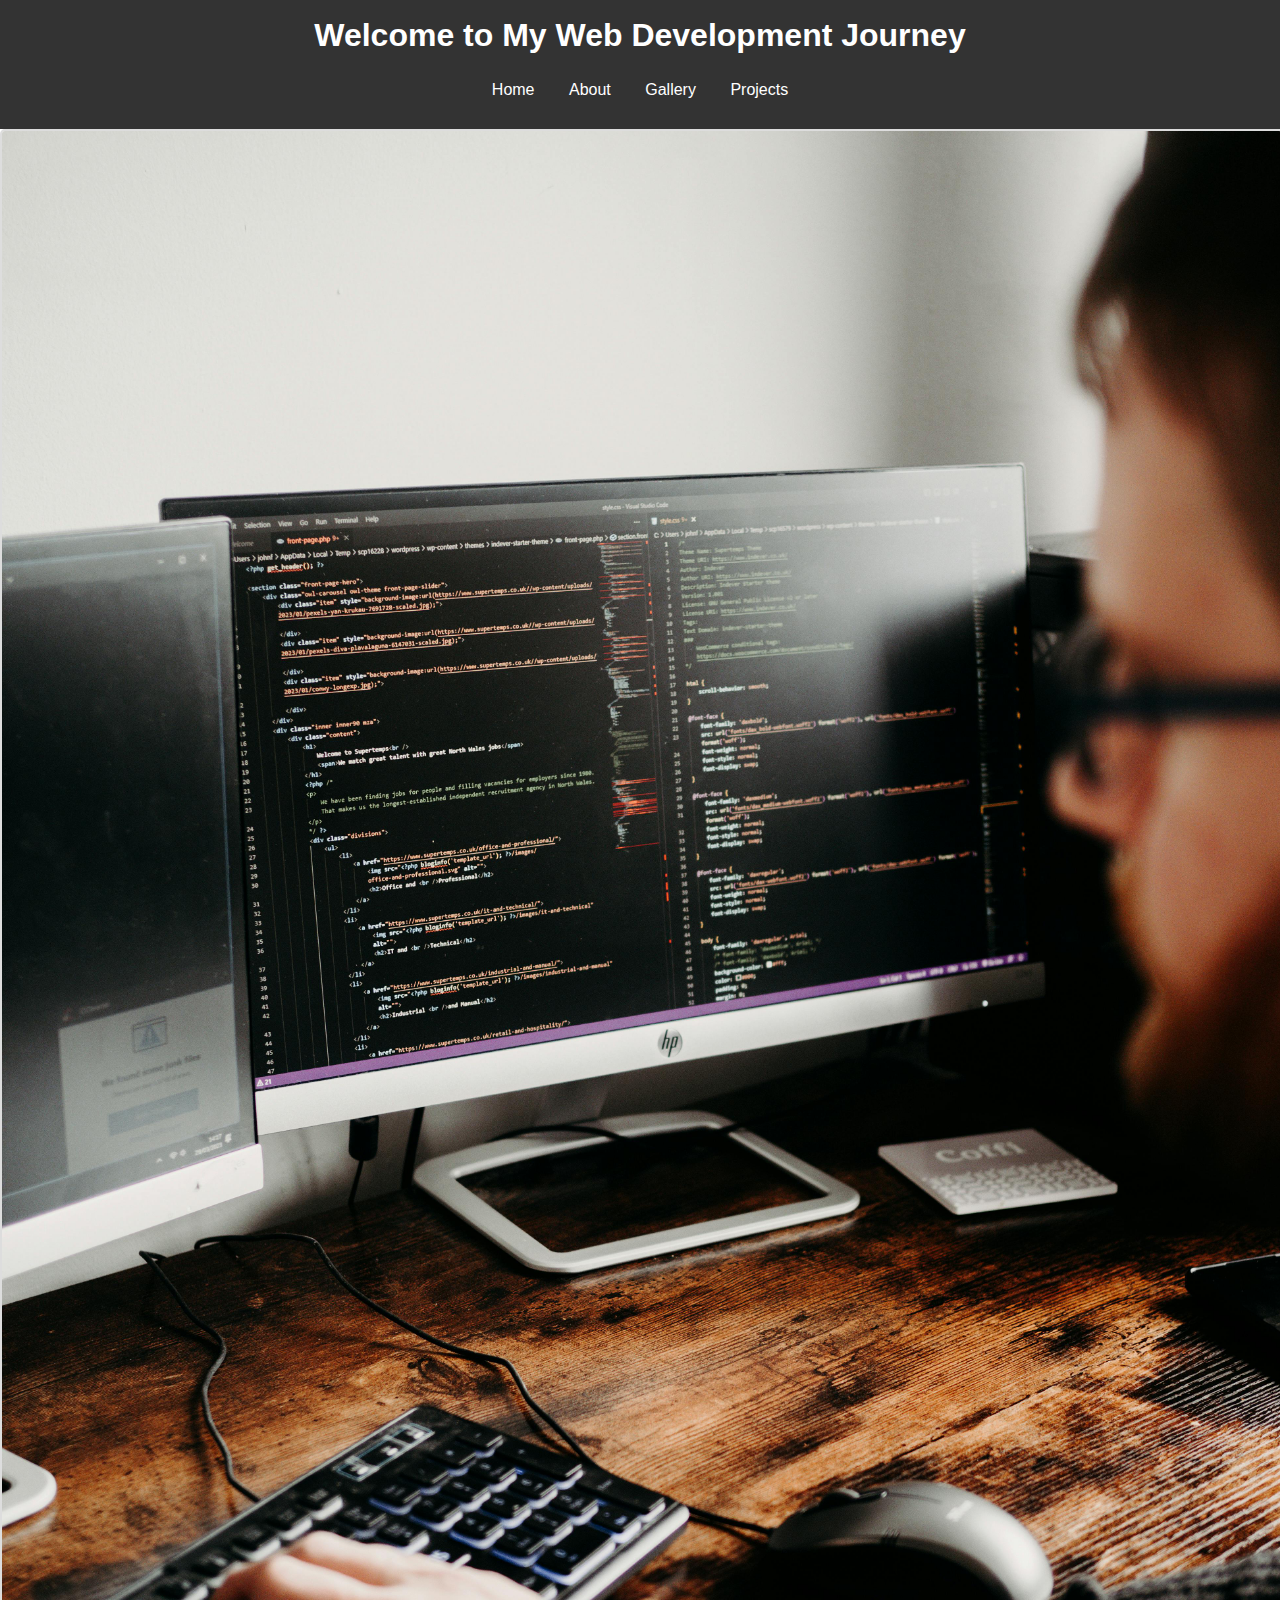
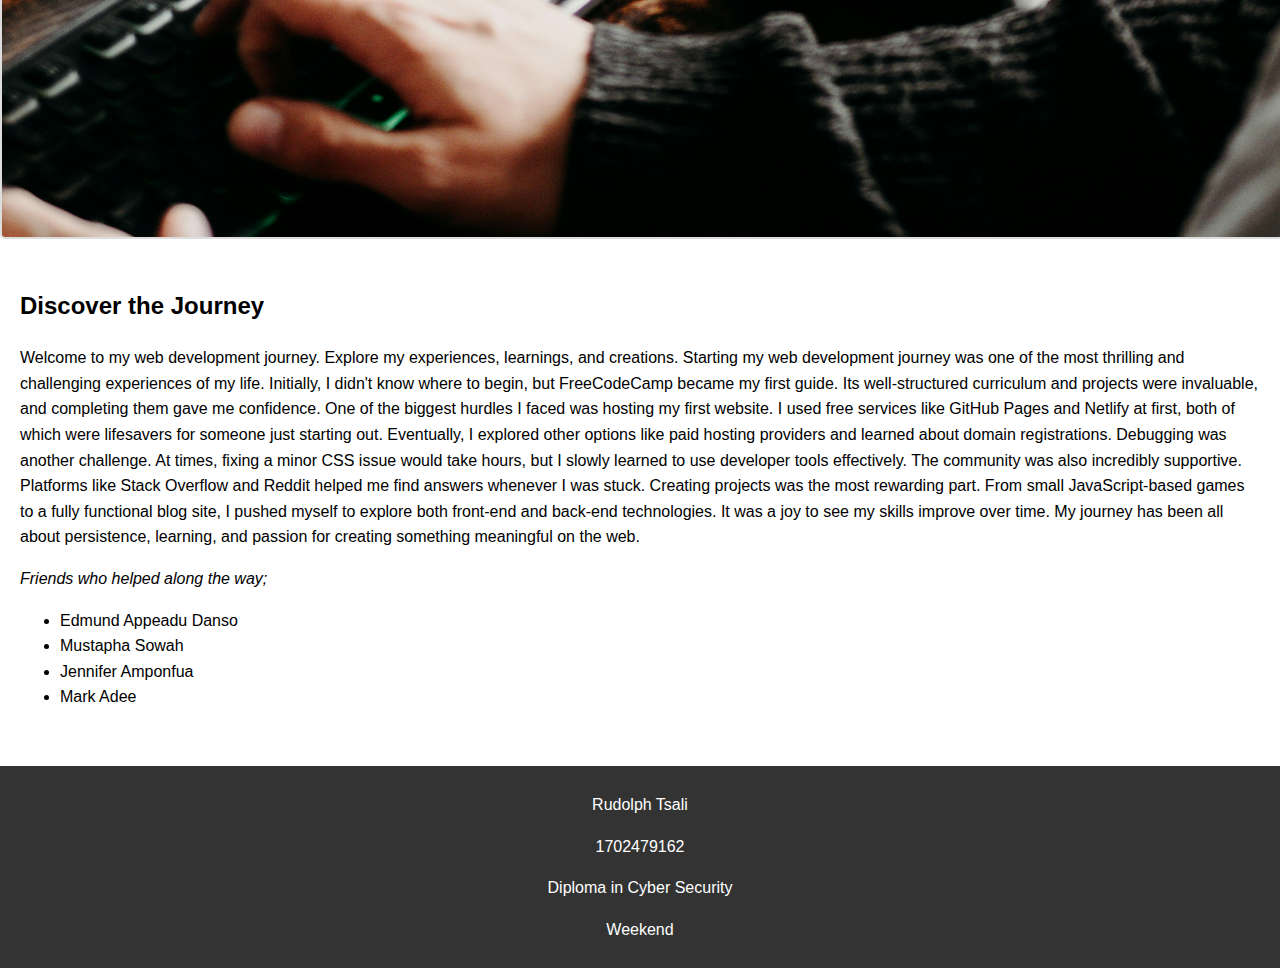
<file: index.html>
<!DOCTYPE html>
<html lang="en">
<head>
    <meta charset="UTF-8">
    <meta name="viewport" content="width=device-width, initial-scale=1.0">
    <title>My Web Development Journey</title>
    <link rel="stylesheet" href="styles.css">
</head>
<body>
    <header>
        <h1>Welcome to My Web Development Journey</h1>
        <nav>
            <ul>
                <li><a href="index.html">Home</a></li>
                <li><a href="about.html">About</a></li>
                <li><a href="gallery.html">Gallery</a></li>
                <li><a href="project.html">Projects</a></li>
            </ul>
        </nav>
    </header>
    <img src="My project work.jpg">
    <main>
        <section>
            <h2>Discover the Journey</h2>
            <p>Welcome to my web development journey. Explore my experiences, learnings, and creations.
                Starting my web development journey was one of the most thrilling and challenging experiences of my life. Initially, I didn't know where to begin, but FreeCodeCamp became my first guide. Its well-structured curriculum and projects were invaluable, and completing them gave me confidence.

One of the biggest hurdles I faced was hosting my first website. I used free services like GitHub Pages and Netlify at first, both of which were lifesavers for someone just starting out. Eventually, I explored other options like paid hosting providers and learned about domain registrations.

Debugging was another challenge. At times, fixing a minor CSS issue would take hours, but I slowly learned to use developer tools effectively. The community was also incredibly supportive. Platforms like Stack Overflow and Reddit helped me find answers whenever I was stuck.

Creating projects was the most rewarding part. From small JavaScript-based games to a fully functional blog site, I pushed myself to explore both front-end and back-end technologies. It was a joy to see my skills improve over time. My journey has been all about persistence, learning, and passion for creating something meaningful on the web.
            </p>
            <em>Friends who helped along the way;</em> 
       <ul> 
       <li>Edmund Appeadu Danso</li>  
       <li>Mustapha Sowah</li> 
        <li>Jennifer Amponfua</li> 
        <li>Mark Adee</li>  
       </ul>
        </section>
    </main>
    <footer>
        <p> Rudolph Tsali</p>
        <p>1702479162</p>
        <p>Diploma in Cyber Security</p>
        <p>Weekend</p>
    </footer>
</body>
</html>
</file>
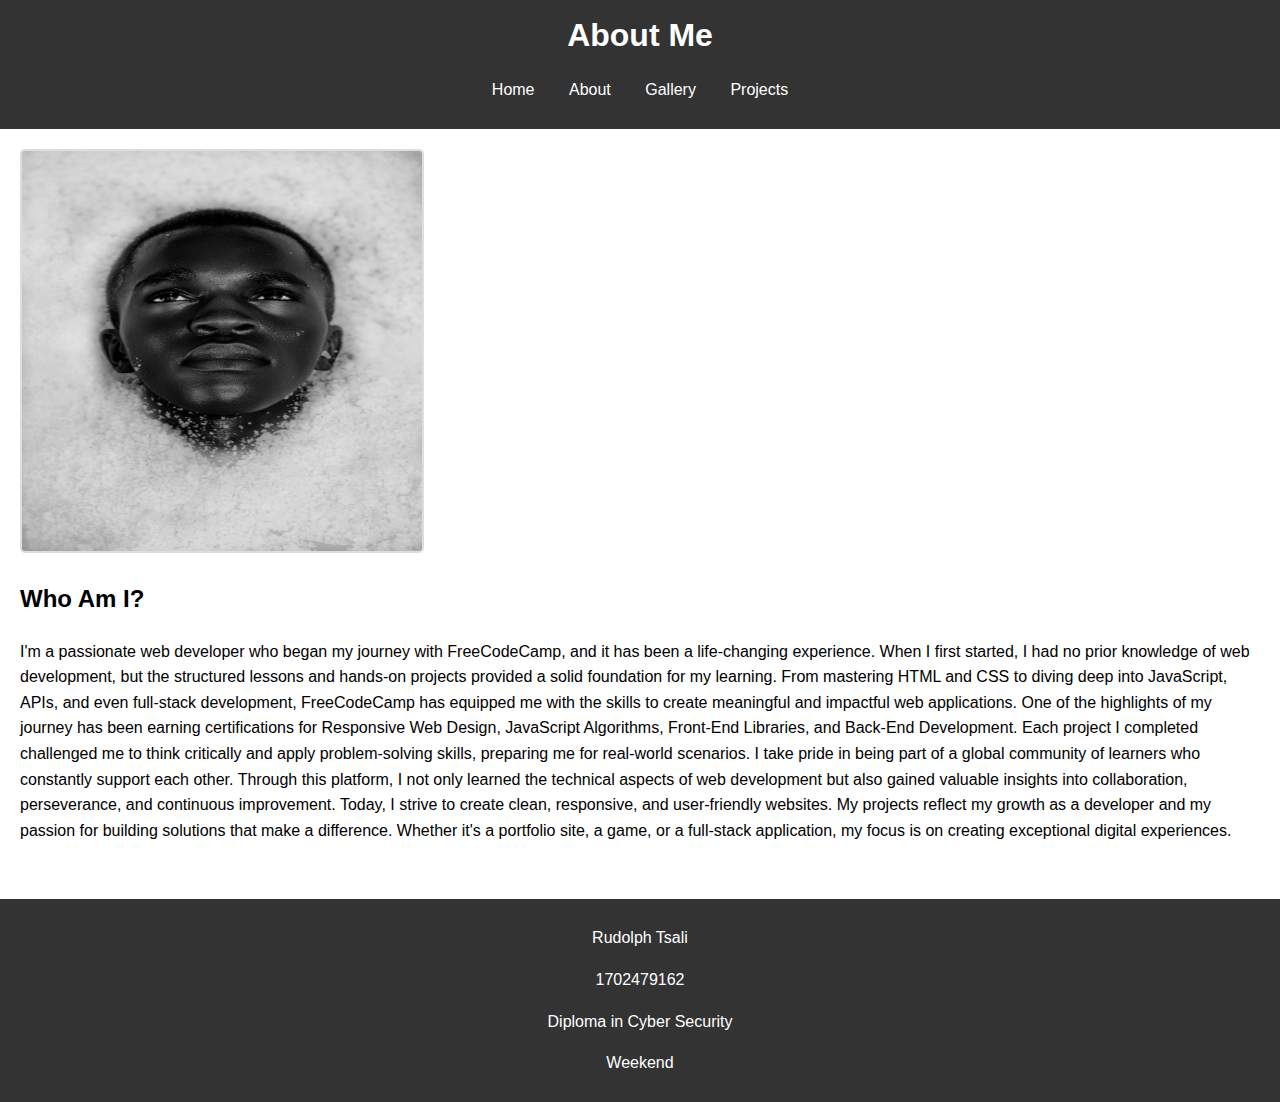
<file: about.html>
<!DOCTYPE html>
<html lang="en">
<head>
    <meta charset="UTF-8">
    <meta name="viewport" content="width=device-width, initial-scale=1.0">
    <title>About Me</title>
    <link rel="stylesheet" href="styles.css">
</head>
<body>
    <header>
        <h1>About Me</h1>
        <nav>
            <ul>
                <li><a href="index.html">Home</a></li>
                <li><a href="about.html">About</a></li>
                <li><a href="gallery.html">Gallery</a></li>
                <li><a href="project.html">Projects</a></li>
            </ul>
        </nav>
    </header>
    <main>
        <section>
            <img src="About me.jpg" id="about-photo">
            <h2>Who Am I?</h2>
            <p>I'm a passionate web developer who began my journey with FreeCodeCamp, and it has been a life-changing experience. When I first started, I had no prior knowledge of web development, but the structured lessons and hands-on projects provided a solid foundation for my learning. From mastering HTML and CSS to diving deep into JavaScript, APIs, and even full-stack development, FreeCodeCamp has equipped me with the skills to create meaningful and impactful web applications.

                One of the highlights of my journey has been earning certifications for Responsive Web Design, JavaScript Algorithms, Front-End Libraries, and Back-End Development. Each project I completed challenged me to think critically and apply problem-solving skills, preparing me for real-world scenarios.
                
                I take pride in being part of a global community of learners who constantly support each other. Through this platform, I not only learned the technical aspects of web development but also gained valuable insights into collaboration, perseverance, and continuous improvement.
                
                Today, I strive to create clean, responsive, and user-friendly websites. My projects reflect my growth as a developer and my passion for building solutions that make a difference. Whether it's a portfolio site, a game, or a full-stack application, my focus is on creating exceptional digital experiences.</p>
        </section>
    </main>
    <footer>
        <p> Rudolph Tsali</p>
        <p>1702479162</p>
        <p>Diploma in Cyber Security</p>
        <p>Weekend</p>
    </footer>
</body>
</html>
</file>
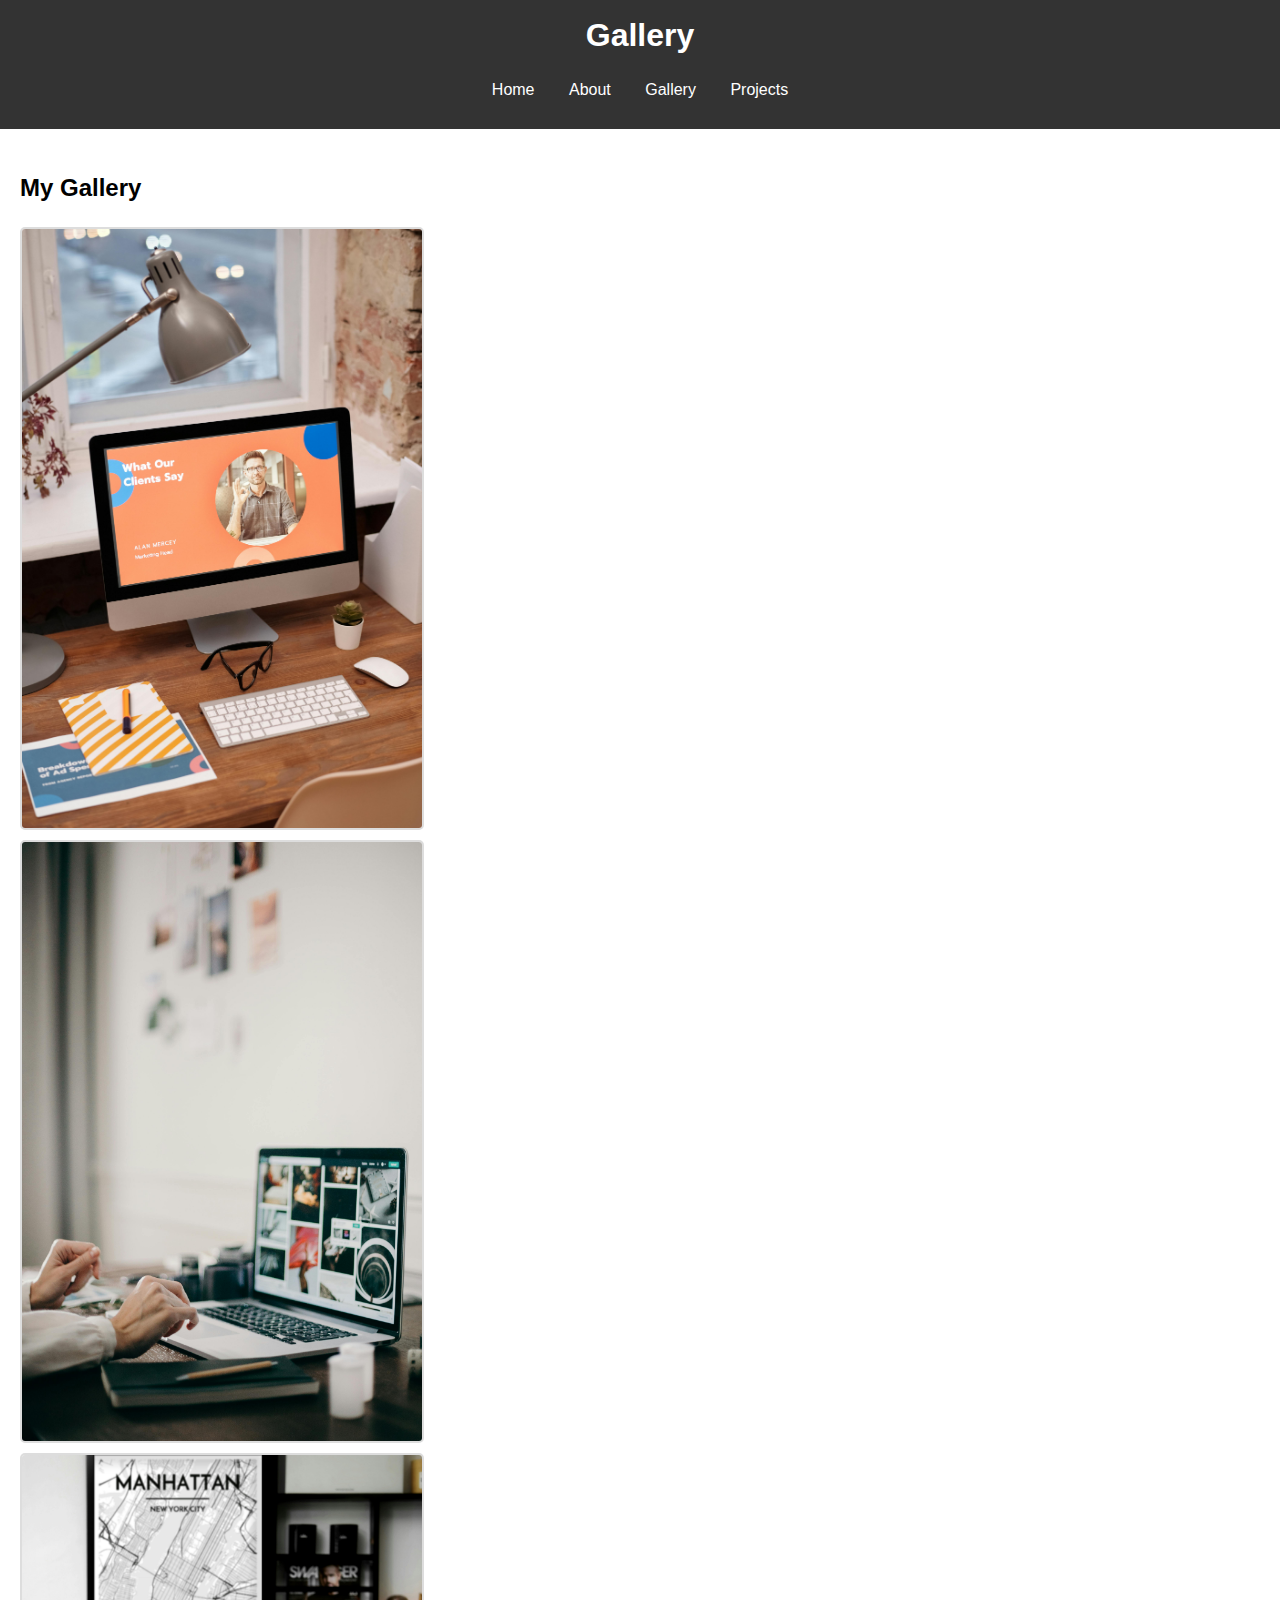
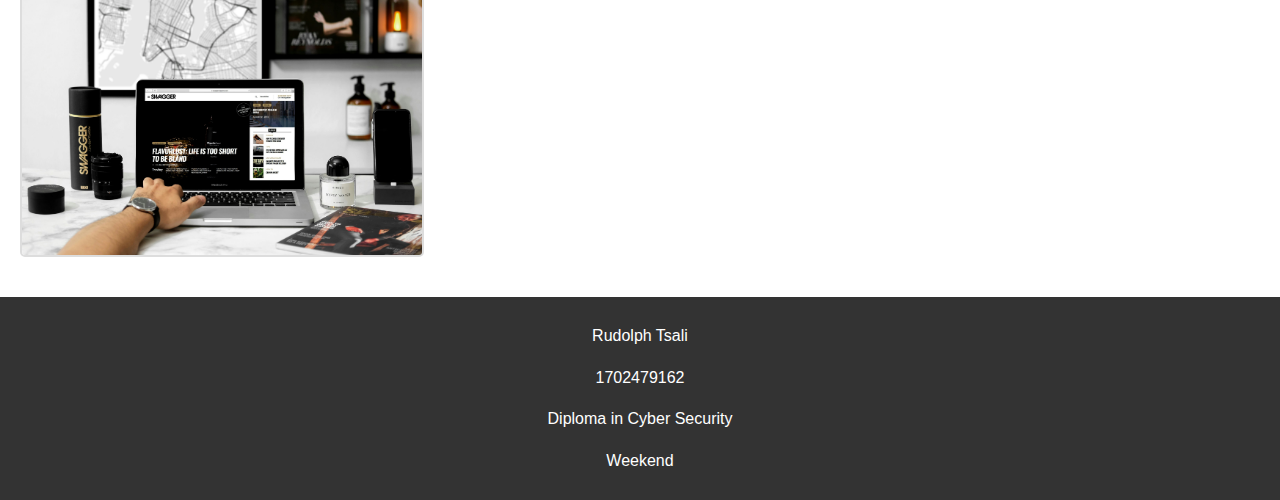
<file: gallery.html>
<!DOCTYPE html>
<html lang="en">
<head>
    <meta charset="UTF-8">
    <meta name="viewport" content="width=device-width, initial-scale=1.0">
    <title>Gallery</title>
    <link rel="stylesheet" href="styles.css">
</head>
<body>
    <header>
        <h1>Gallery</h1>
        <nav>
            <ul>
                <li><a href="index.html">Home</a></li>
                <li><a href="about.html">About</a></li>
                <li><a href="gallery.html">Gallery</a></li>
                <li><a href="project.html">Projects</a></li>
            </ul>
        </nav>
    </header>
    <main>
        <section>
            <h2>My Gallery</h2>
            <div class="gallery">
                <img src="Project 1.jpg" alt="Project 1">
                <img src="project 2.jpg" alt="Project 2">
                <img src="Project 3.jpg" alt="Project 3">
            </div>
        </section>
    </main>
    <footer>
        <p> Rudolph Tsali</p>
        <p>1702479162</p>
        <p>Diploma in Cyber Security</p>
        <p>Weekend</p>
    </footer>
</body>
</html>
</file>
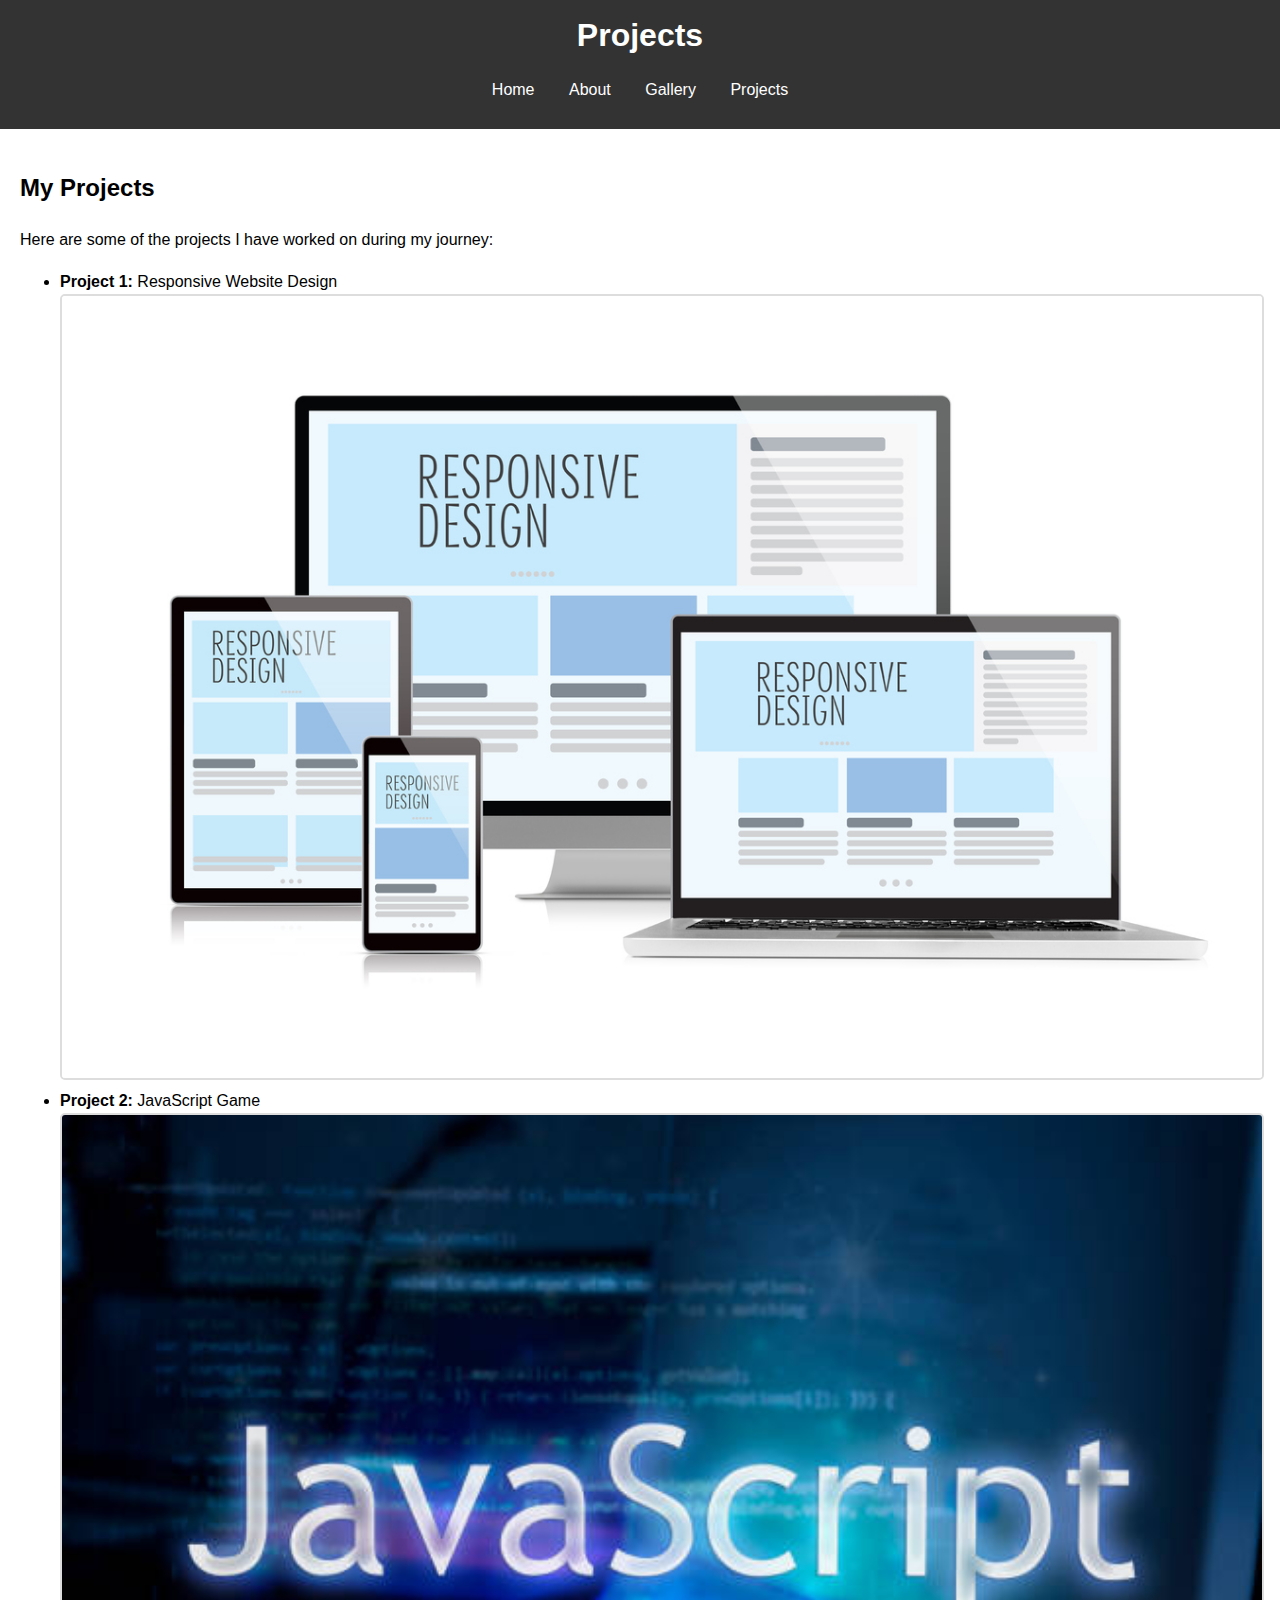
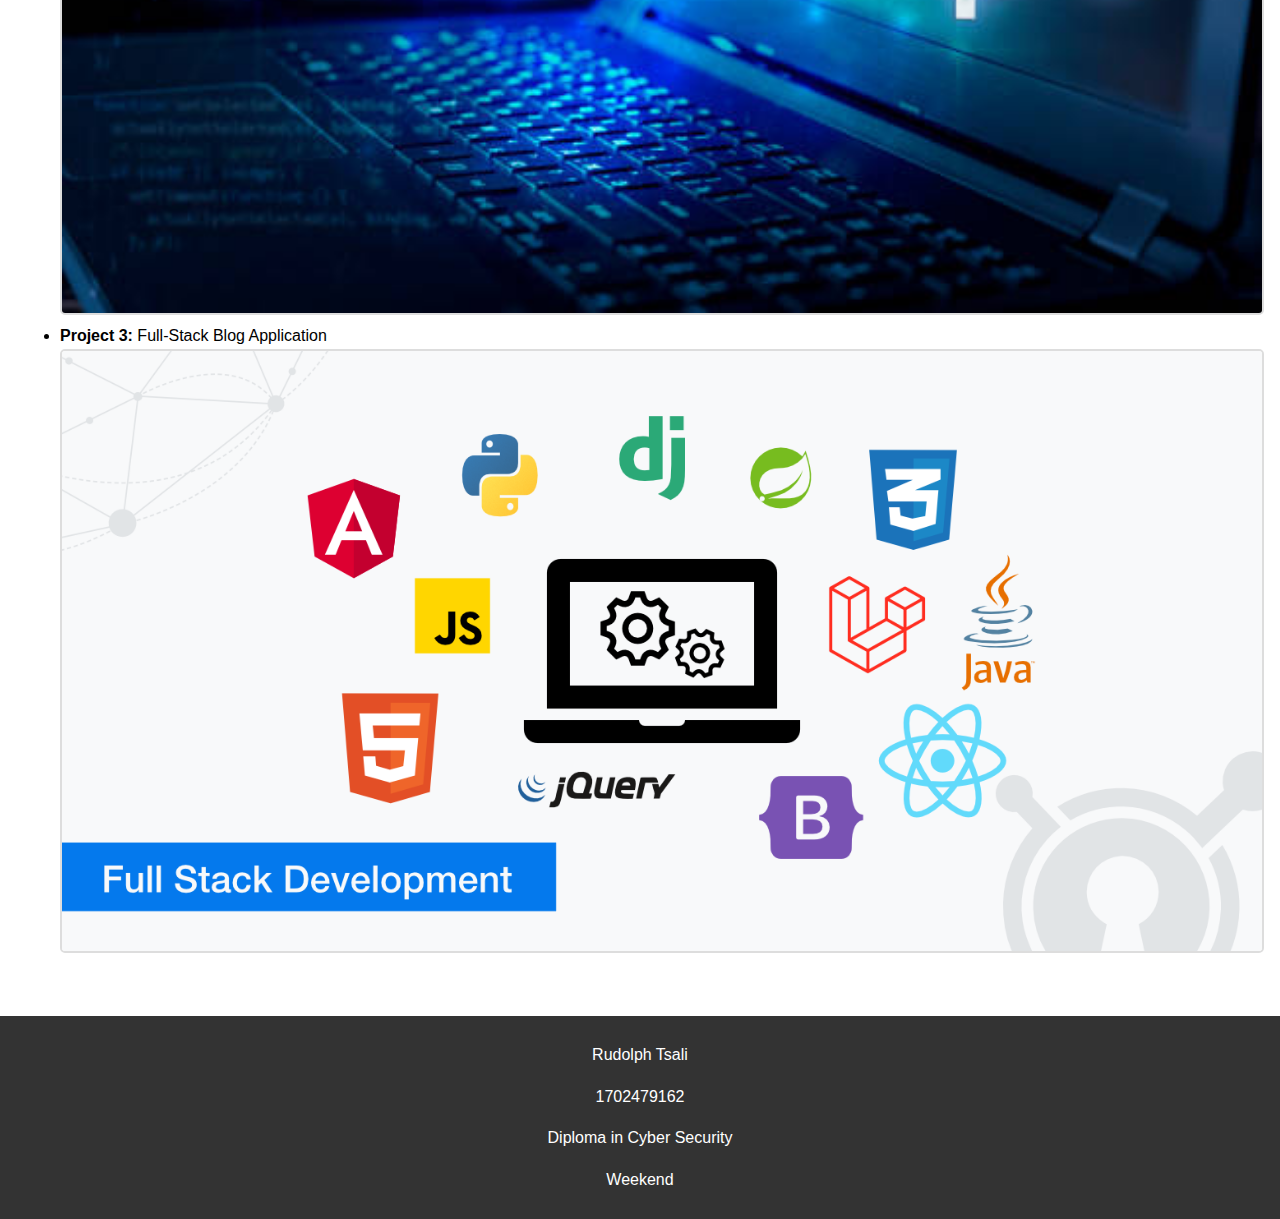
<file: project.html>
<!DOCTYPE html>
<html lang="en">
<head>
    <meta charset="UTF-8">
    <meta name="viewport" content="width=device-width, initial-scale=1.0">
    <title>Projects</title>
    <link rel="stylesheet" href="styles.css">
</head>
<body>
    <header>
        <h1>Projects</h1>
        <nav>
            <ul>
                <li><a href="index.html">Home</a></li>
                <li><a href="about.html">About</a></li>
                <li><a href="gallery.html">Gallery</a></li>
                <li><a href="project.html">Projects</a></li>
            </ul>
        </nav>
    </header>
    <main>
        <section>
            <h2>My Projects</h2>
            <p>Here are some of the projects I have worked on during my journey:</p>
            <ul>
                <li><strong>Project 1:</strong> Responsive Website Design</li>
                <img src="Web design.jpg" id="project-img">
                <li><strong>Project 2:</strong> JavaScript Game</li>
                <img src="Java script.jpg" id="project-img" >
                <li><strong>Project 3:</strong> Full-Stack Blog Application</li>
                <img src="Full stack.png" id="project-img">
            </ul>
        </section>
    </main>
    <footer>
        <p> Rudolph Tsali</p>
        <p>1702479162</p>
        <p>Diploma in Cyber Security</p>
        <p>Weekend</p>
    </footer>
</body>
</html>
</file>
<file: styles.css>
body {
    font-family: Arial, sans-serif;
    margin: 0;
    padding: 0;
    line-height: 1.6;
}

header {
    background: #333;
    color: #fff;
    padding: 10px 0;
    text-align: center;
}

header h1 {
    margin: 0;
}

nav ul {
    list-style: none;
    padding: 0;
}

nav ul li {
    display: inline;
    margin: 0 15px;
}

nav ul li a {
    color: #fff;
    text-decoration: none;
}

main {
    padding: 20px;
}

footer {
    background: #333;
    color: #fff;
    text-align: center;
    padding: 10px 0;
    margin-top: 20px;
}

.gallery {
    display: flex;
    gap: 10px;
    flex-direction: column;

}

.gallery img {
    width: 400px;
    height: auto;
    border: 2px solid #ddd;
    border-radius: 5px;
}
img{
    width: 100%;
    height: auto;
    border: 2px solid #ddd;
    border-radius: 5px;  
}
#about-photo{
    width: 400px;
    height:400px;
}
</file>
